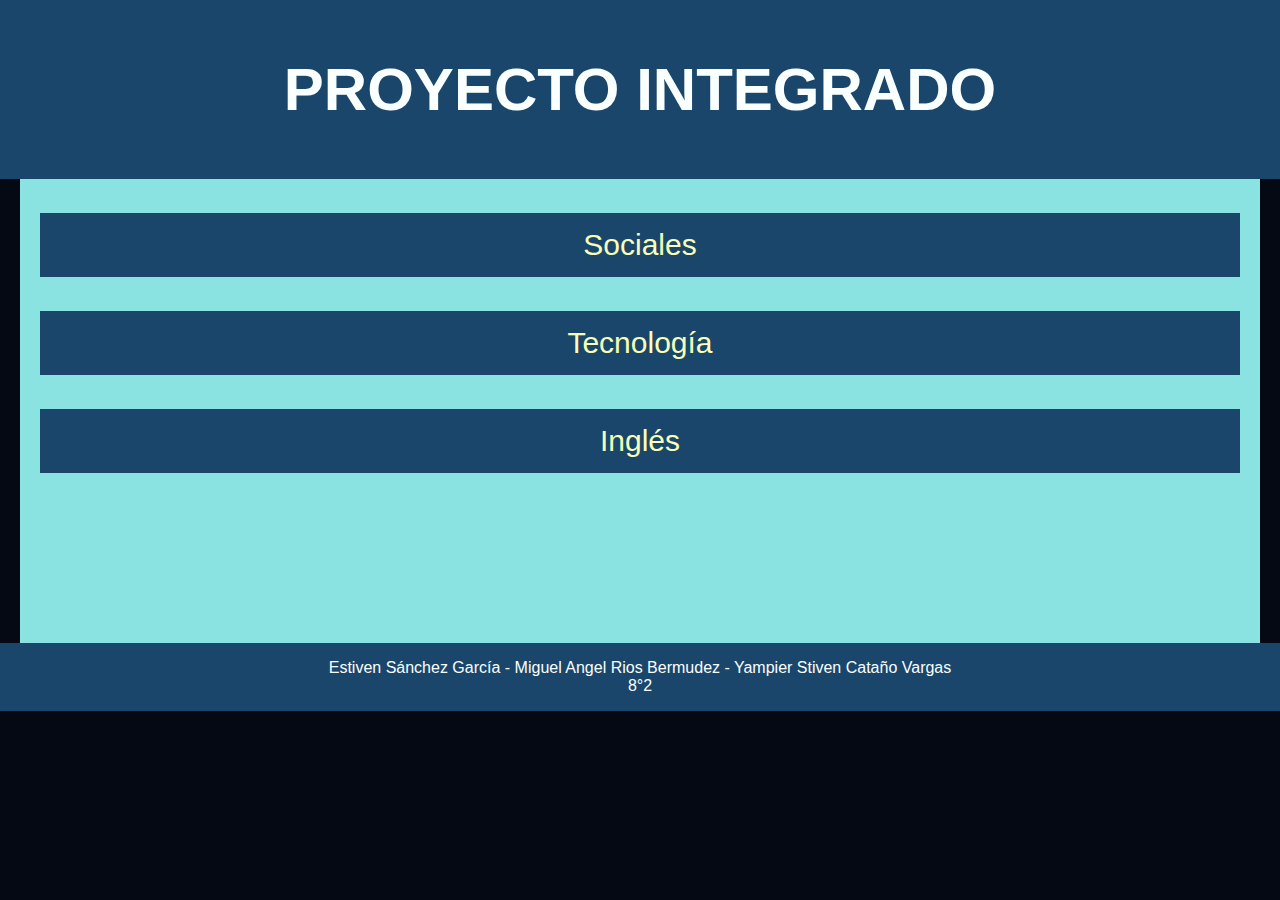
<file: index.html>
<!DOCTYPE html>
<html lang="es">
<head>
    <meta charset="UTF-8">
    <meta name="viewport" content="width=device-width, initial-scale=1.0">
    <title>PROYECTO INTEGRADO</title>
    <link rel="stylesheet" href="css/styles.css">
    <link rel="icon" href="icon.png">
</head>
<body class="black">
    <div class="title">
        <a href="index.html" class="home"><h1>PROYECTO INTEGRADO</h1></a>
    </div>
    <section class="marg">
        <div class="mondongo">
            <br>
            <a class="link" href="sociales.html" >Sociales</a>
            <br>
            <a class="link" href="tecnologia.html" >Tecnología</a>
            <br>
            <a class="link" href="ingles.html" >Inglés</a>
            <br>
            <br>
            <br>
            <br>
            <br>
        </div>
    </section>
    <footer>
        <div class="pie">
            <p>Estiven Sánchez García - Miguel Angel Rios Bermudez - Yampier Stiven Cataño Vargas <br>8°2 <br></p>
        </div>
    </footer>
</body>
</html>
</file>
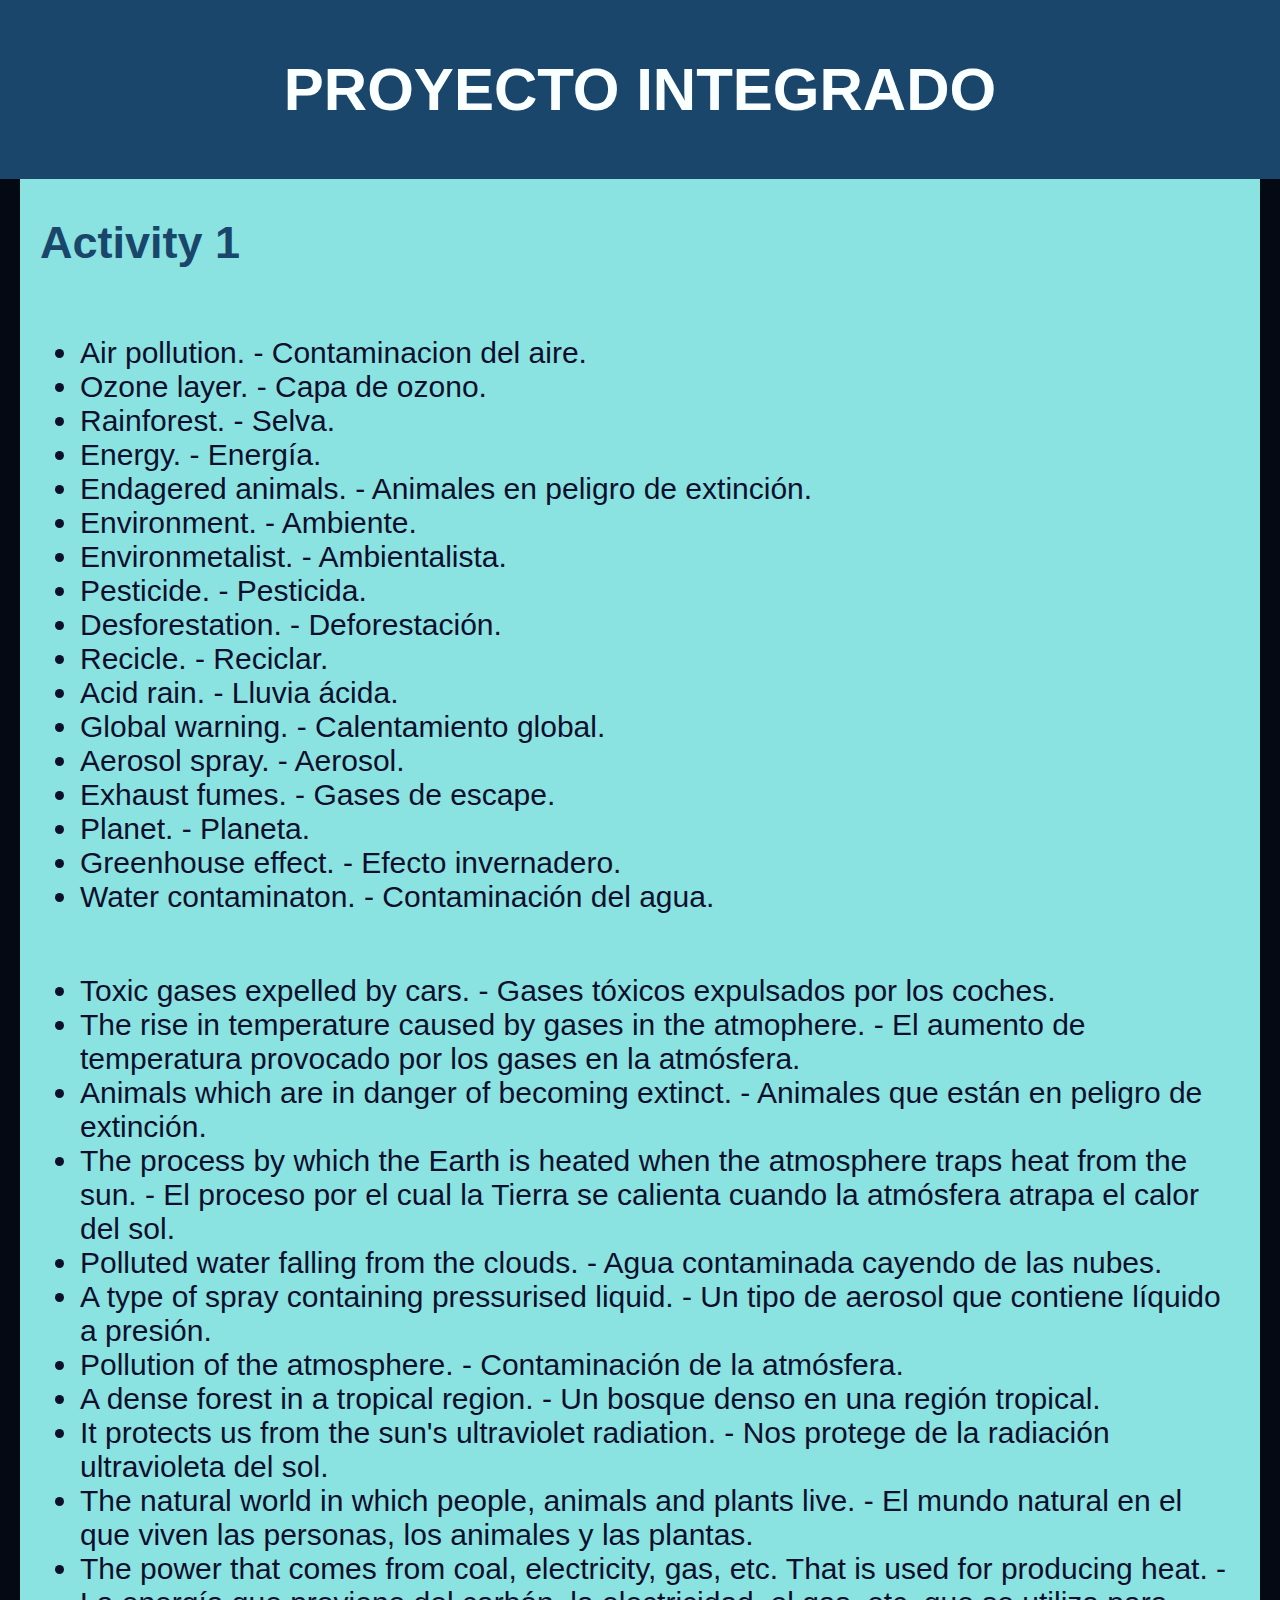
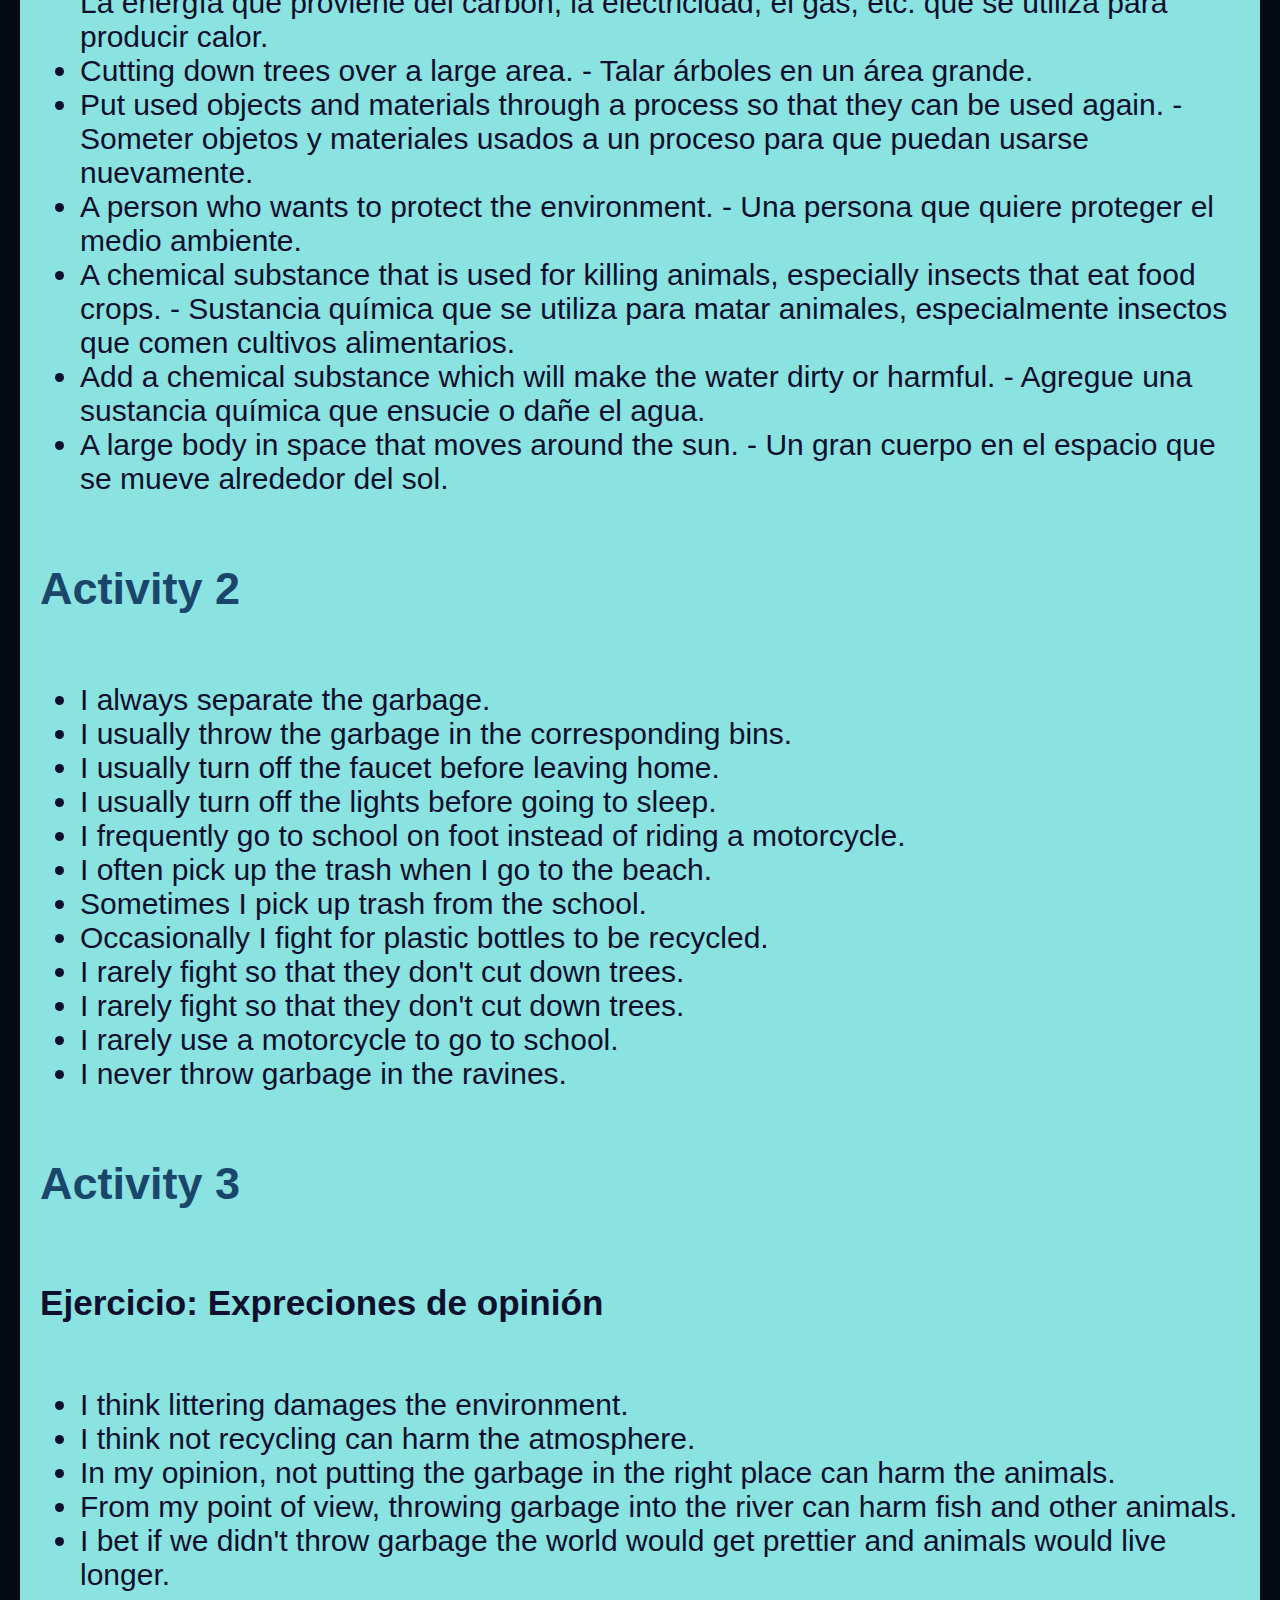
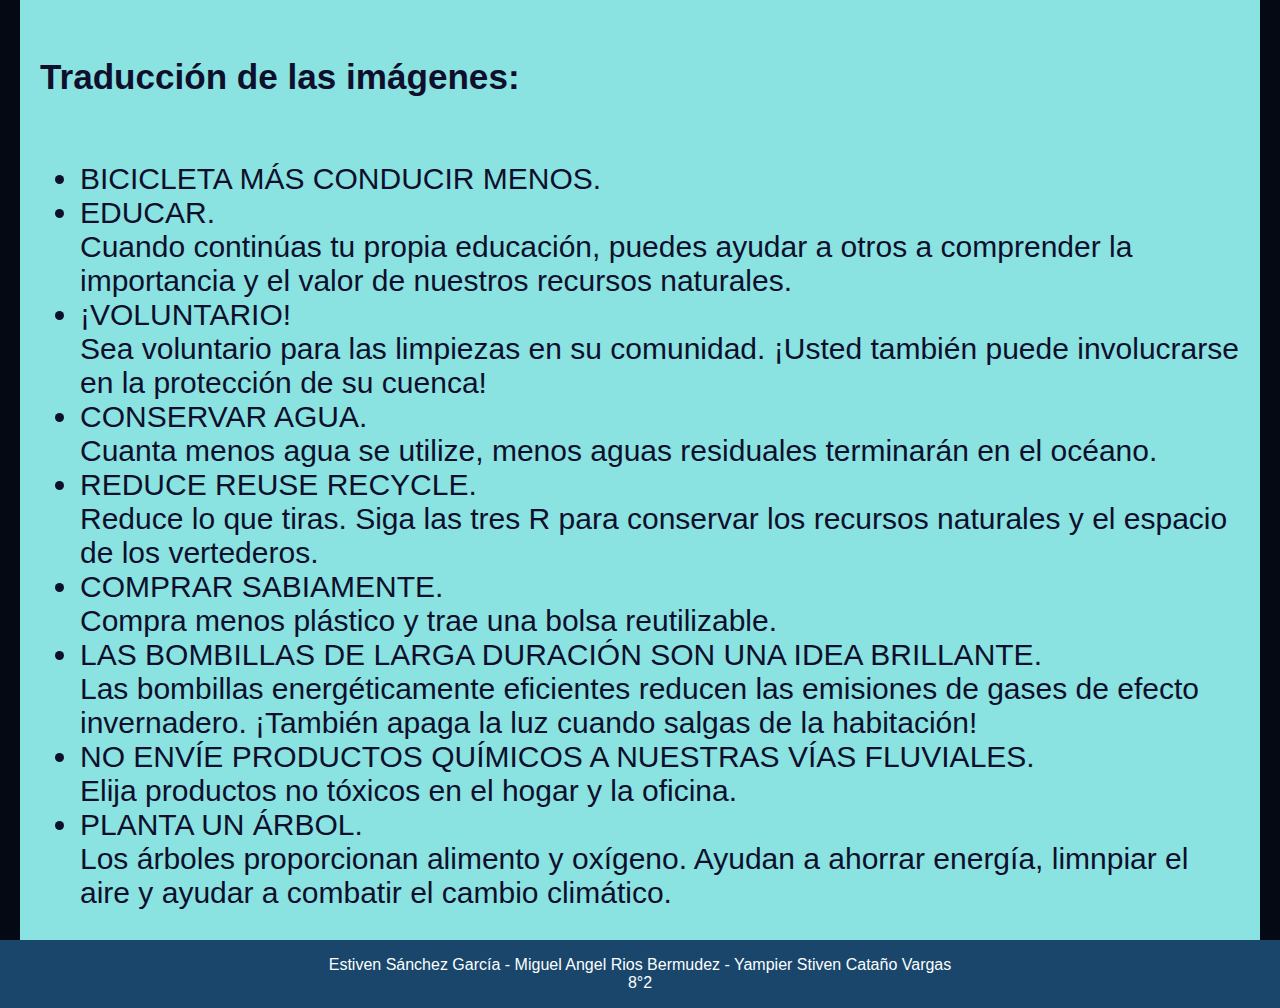
<file: ingles.html>
<!DOCTYPE html>
<html lang="es">
<head>
    <meta charset="UTF-8">
    <meta name="viewport" content="width=device-width, initial-scale=1.0">
    <title>PROYECTO INTEGRADO</title>
    <link rel="stylesheet" href="css/styles.css">
    <link rel="icon" href="icon.png">
</head>
<body class="black">
    <div class="title">
        <a href="index.html" class="home"><h1>PROYECTO INTEGRADO</h1></a>
    </div>
    <section class="marg">
        <div class="mondongo">
            <h2>Activity 1</h2>
            <ul>
                <li>Air pollution. - Contaminacion del aire.</li>
                <li>Ozone layer. - Capa de ozono.</li>
                <li>Rainforest. - Selva.</li>
                <li>Energy. - Energía.</li>
                <li>Endagered animals. - Animales en peligro de extinción.</li>
                <li>Environment. - Ambiente.</li>
                <li>Environmetalist. - Ambientalista.</li>
                <li>Pesticide. - Pesticida.</li>
                <li>Desforestation. - Deforestación.</li>
                <li>Recicle. - Reciclar.</li>
                <li>Acid rain. - Lluvia ácida.</li>
                <li>Global warning. - Calentamiento global.</li>
                <li>Aerosol spray. - Aerosol.</li>
                <li>Exhaust fumes. - Gases de escape.</li>
                <li>Planet. - Planeta.</li>
                <li>Greenhouse effect. - Efecto invernadero.</li>
                <li>Water contaminaton. - Contaminación del agua.</li>
            </ul>
            <ul>
                <li>Toxic gases expelled by cars. - Gases tóxicos expulsados ​​por los coches.</li>
                <li>The rise in temperature caused by gases in the atmophere. - El aumento de temperatura provocado por los gases en la atmósfera.</li>
                <li>Animals which are in danger of becoming extinct. - Animales que están en peligro de extinción.</li>
                <li>The process by which the Earth is heated when the atmosphere traps heat from the sun. - El proceso por el cual la Tierra se calienta cuando la atmósfera atrapa el calor del sol.</li>
                <li>Polluted water falling from the clouds. - Agua contaminada cayendo de las nubes.</li>
                <li>A type of spray containing pressurised liquid. - Un tipo de aerosol que contiene líquido a presión.</li>
                <li>Pollution of the atmosphere. - Contaminación de la atmósfera.</li>
                <li>A dense forest in a tropical region. - Un bosque denso en una región tropical.</li>
                <li>It protects us from the sun's ultraviolet radiation. - Nos protege de la radiación ultravioleta del sol.</li>
                <li>The natural world in which people, animals and plants live. - El mundo natural en el que viven las personas, los animales y las plantas.</li>
                <li>The power that comes from coal, electricity, gas, etc. That is used for producing heat. - La energía que proviene del carbón, la electricidad, el gas, etc. que se utiliza para producir calor.</li>
                <li>Cutting down trees over a large area. - Talar árboles en un área grande.</li>
                <li>Put used objects and materials through a process so that they can be used again. - Someter objetos y materiales usados ​​a un proceso para que puedan usarse nuevamente.</li>
                <li>A person who wants to protect the environment. - Una persona que quiere proteger el medio ambiente.</li>
                <li>A chemical substance that is used for killing animals, especially insects that eat food crops. - Sustancia química que se utiliza para matar animales, especialmente insectos que comen cultivos alimentarios.</li>
                <li>Add a chemical substance which will make the water dirty or harmful. - Agregue una sustancia química que ensucie o dañe el agua.</li>
                <li>A large body in space that moves around the sun. - Un gran cuerpo en el espacio que se mueve alrededor del sol.</li>
            </ul>
            <h2>Activity 2</h2>
            <ul>
                <li>I always separate the garbage.</li>
                <li>I usually throw the garbage in the corresponding bins.</li>
                <li>I usually turn off the faucet before leaving home.</li>
                <li>I usually turn off the lights before going to sleep.</li>
                <li>I frequently go to school on foot instead of riding a motorcycle.</li>
                <li>I often pick up the trash when I go to the beach.</li>
                <li>Sometimes I pick up trash from the school.</li>
                <li>Occasionally I fight for plastic bottles to be recycled.</li>
                <li>I rarely fight so that they don't cut down trees.</li>
                <li>I rarely fight so that they don't cut down trees.</li>
                <li>I rarely use a motorcycle to go to school.</li>
                <li>I never throw garbage in the ravines.</li>
            </ul>
            <h2>Activity 3</h2>
            <h3>Ejercicio: Expreciones de opinión</h3>
            <ul>
                <li>I think littering damages the environment.</li>
                <li>I think not recycling can harm the atmosphere.</li>
                <li>In my opinion, not putting the garbage in the right place can harm the animals.</li>
                <li>From my point of view, throwing garbage into the river can harm fish and other animals.</li>
                <li>I bet if we didn't throw garbage the world would get prettier and animals would live longer.</li>
            </ul>
            <h3>Traducción de las imágenes:</h3>
            <ul>
                <li>BICICLETA MÁS CONDUCIR MENOS.</li>
                <li>EDUCAR. <br>Cuando continúas tu propia educación, puedes ayudar a otros a comprender la importancia y el valor de nuestros recursos naturales.</li>
                <li>¡VOLUNTARIO! <br>Sea voluntario para las limpiezas en su comunidad. ¡Usted también puede involucrarse en la protección de su cuenca!</li>
                <li>CONSERVAR AGUA. <br>Cuanta menos agua se utilize, menos aguas residuales terminarán en el océano.</li>
                <li>REDUCE REUSE RECYCLE. <br>Reduce lo que tiras. Siga las tres R para conservar los recursos naturales y el espacio de los vertederos.</li>
                <li>COMPRAR SABIAMENTE. <br>Compra menos plástico y trae una bolsa reutilizable.</li>
                <li>LAS BOMBILLAS DE LARGA DURACIÓN SON UNA IDEA BRILLANTE. <br>Las bombillas energéticamente eficientes reducen las emisiones de gases de efecto invernadero. ¡También apaga la luz cuando salgas de la habitación!</li>
                <li>NO ENVÍE PRODUCTOS QUÍMICOS A NUESTRAS VÍAS FLUVIALES. <br>Elija productos no tóxicos en el hogar y la oficina.</li>
                <li>PLANTA UN ÁRBOL. <br>Los árboles proporcionan alimento y oxígeno. Ayudan a ahorrar energía, limnpiar el aire y ayudar a combatir el cambio climático.</li>
            </ul>
        </div>
    </section>
    <footer>
        <div class="pie">
            <p>Estiven Sánchez García - Miguel Angel Rios Bermudez - Yampier Stiven Cataño Vargas <br>8°2 <br></p>
        </div>
    </footer>
</body>
</html>
</file>
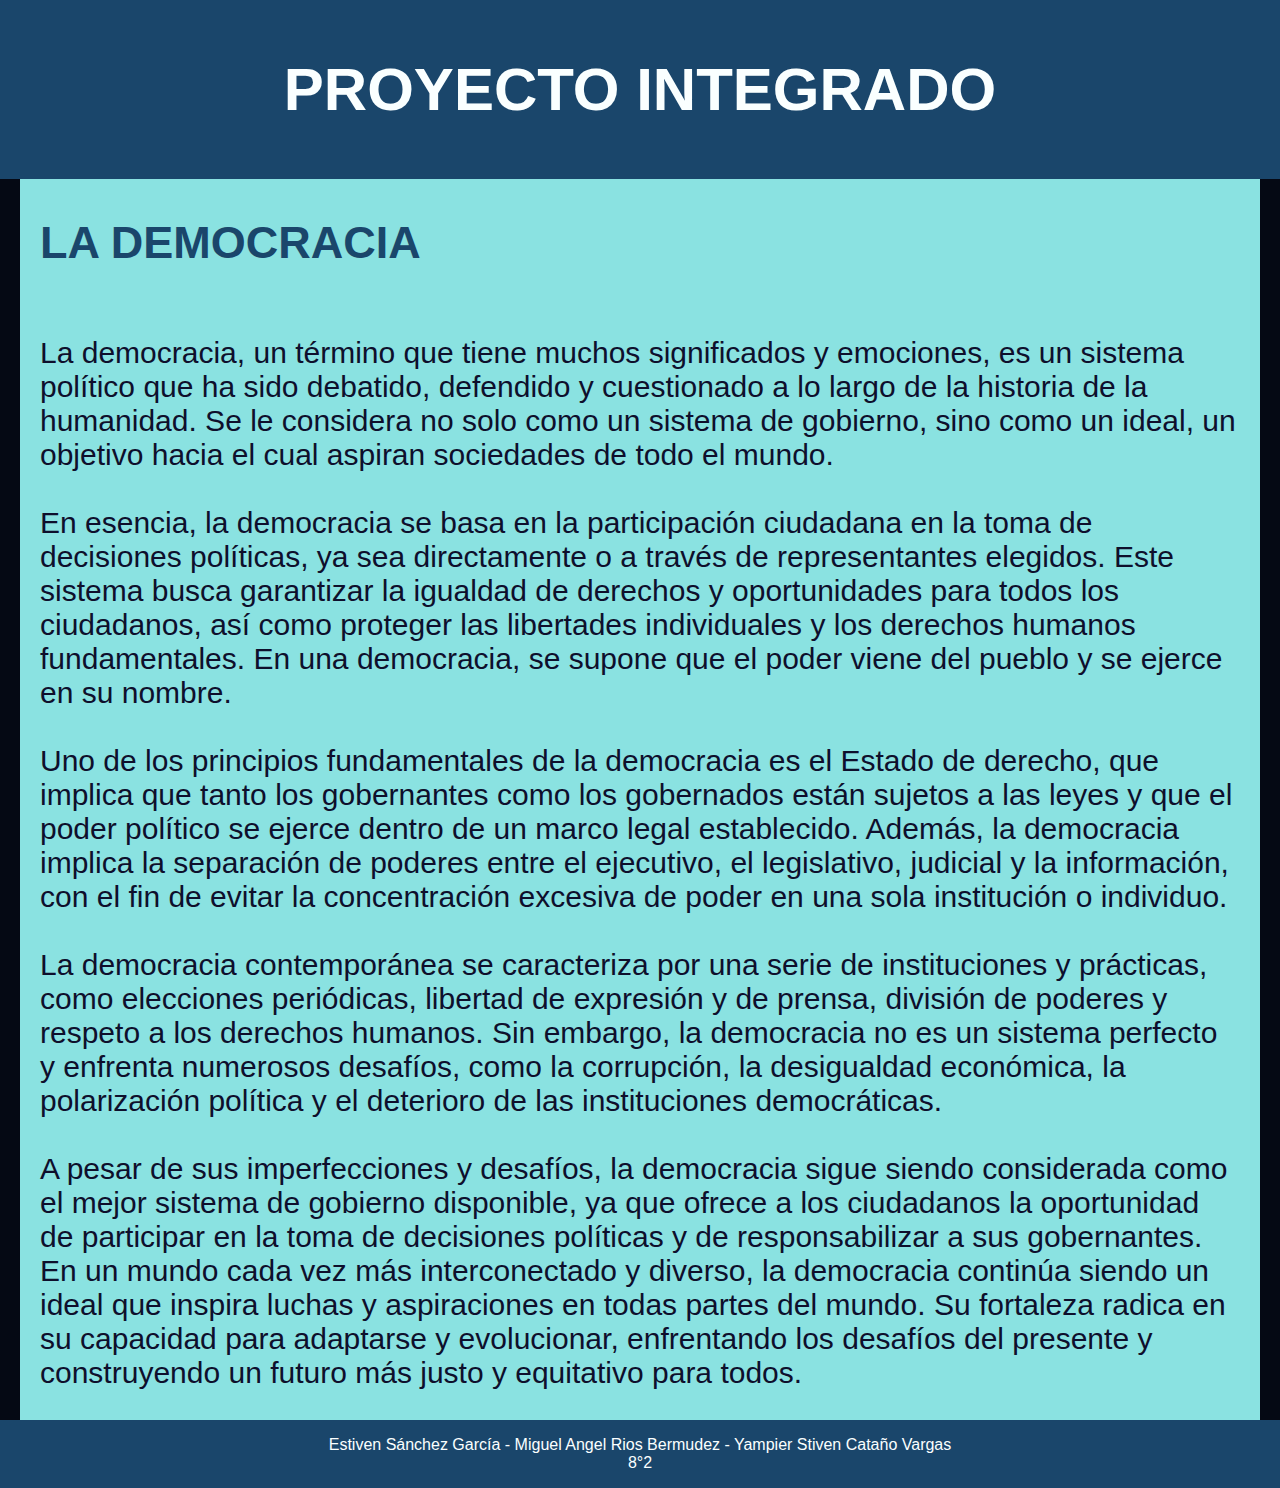
<file: sociales.html>
<!DOCTYPE html>
<html lang="es">
<head>
    <meta charset="UTF-8">
    <meta name="viewport" content="width=device-width, initial-scale=1.0">
    <title>PROYECTO INTEGRADO</title>
    <link rel="stylesheet" href="css/styles.css">
    <link rel="icon" href="icon.png">
</head>
<body class="black">
    <div class="title">
        <a href="index.html" class="home"><h1>PROYECTO INTEGRADO</h1></a>
    </div>
    <section class="marg">
        <div class="mondongo">
            <h2>LA DEMOCRACIA</h2>
            <p>La democracia, un término que tiene muchos significados y emociones, es un sistema político que ha sido debatido, defendido y cuestionado a lo largo de la historia de la humanidad. Se le considera no solo como un sistema de gobierno, sino como un ideal, un objetivo hacia el cual aspiran sociedades de todo el mundo. <br><br>En esencia, la democracia se basa en la participación ciudadana en la toma de decisiones políticas, ya sea directamente o a través de representantes elegidos. Este sistema busca garantizar la igualdad de derechos y oportunidades para todos los ciudadanos, así como proteger las libertades individuales y los derechos humanos fundamentales. En una democracia, se supone que el poder viene del pueblo y se ejerce en su nombre. <br><br>Uno de los principios fundamentales de la democracia es el Estado de derecho, que implica que tanto los gobernantes como los gobernados están sujetos a las leyes y que el poder político se ejerce dentro de un marco legal establecido. Además, la democracia implica la separación de poderes entre el ejecutivo, el legislativo, judicial y la información, con el fin de evitar la concentración excesiva de poder en una sola institución o individuo. <br><br>La democracia contemporánea se caracteriza por una serie de instituciones y prácticas, como elecciones periódicas, libertad de expresión y de prensa, división de poderes y respeto a los derechos humanos. Sin embargo, la democracia no es un sistema perfecto y enfrenta numerosos desafíos, como la corrupción, la desigualdad económica, la polarización política y el deterioro de las instituciones democráticas. <br><br>A pesar de sus imperfecciones y desafíos, la democracia sigue siendo considerada como el mejor sistema de gobierno disponible, ya que ofrece a los ciudadanos la oportunidad de participar en la toma de decisiones políticas y de responsabilizar a sus gobernantes. En un mundo cada vez más interconectado y diverso, la democracia continúa siendo un ideal que inspira luchas y aspiraciones en todas partes del mundo. Su fortaleza radica en su capacidad para adaptarse y evolucionar, enfrentando los desafíos del presente y construyendo un futuro más justo y equitativo para todos.</p>
        </div>
    </section>
    <footer>
        <div class="pie">
            <p>Estiven Sánchez García - Miguel Angel Rios Bermudez - Yampier Stiven Cataño Vargas <br>8°2 <br></p>
        </div>
    </footer>
</body>
</html>
</file>
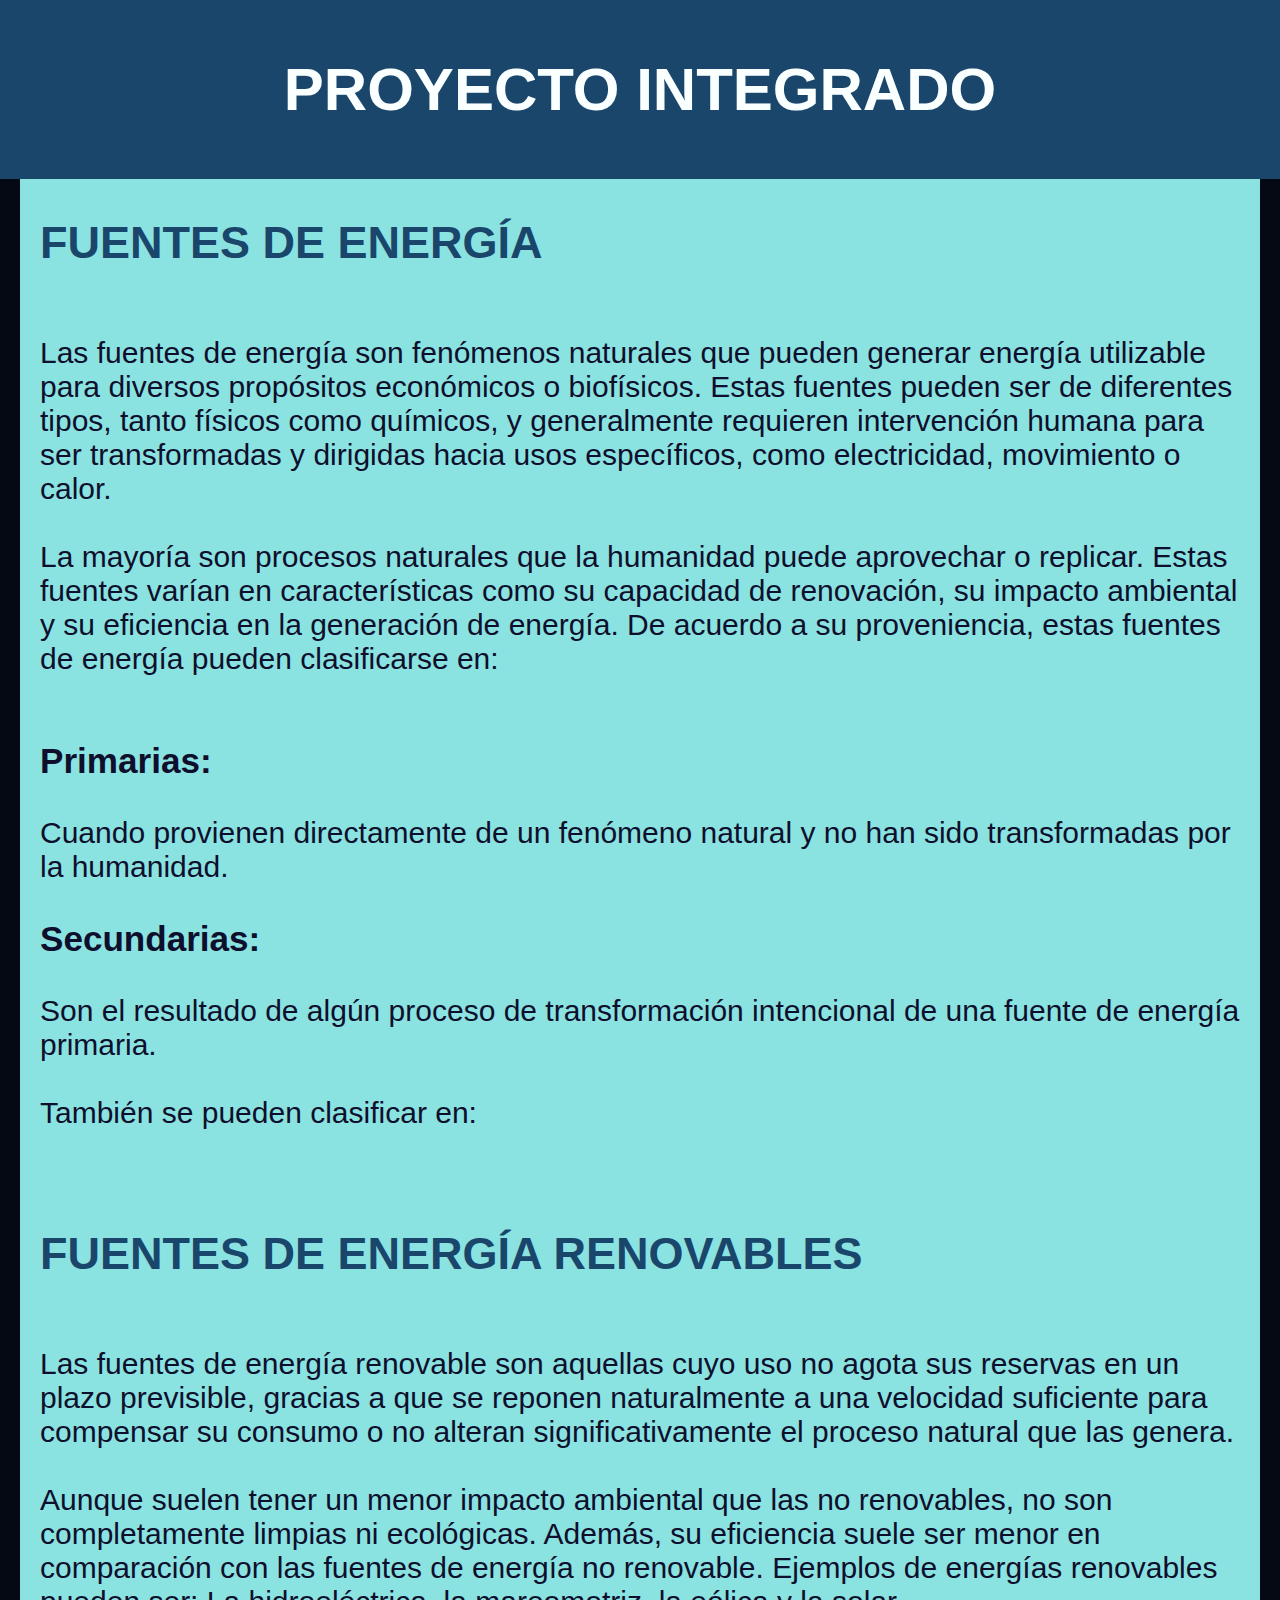
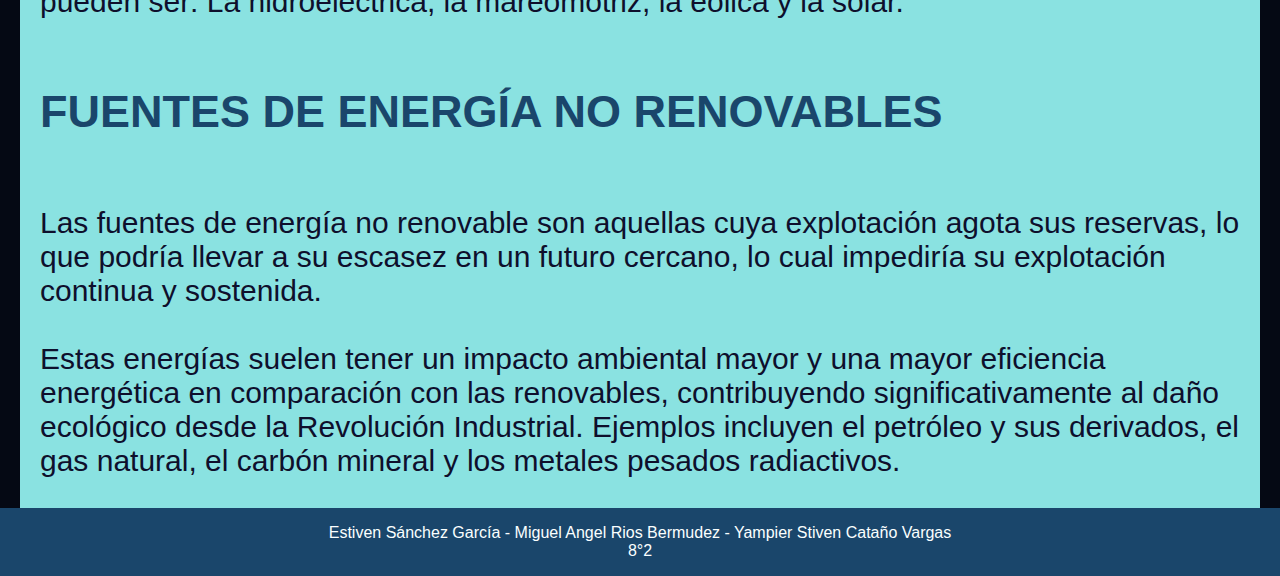
<file: tecnologia.html>
<!DOCTYPE html>
<html lang="es">
<head>
    <meta charset="UTF-8">
    <meta name="viewport" content="width=device-width, initial-scale=1.0">
    <title>PROYECTO INTEGRADO</title>
    <link rel="stylesheet" href="css/styles.css">
    <link rel="icon" href="icon.png">
</head>
<body class="black">
    <div class="title">
        <a href="index.html" class="home"><h1>PROYECTO INTEGRADO</h1></a>
    </div>
    <section class="marg">
        <div class="mondongo">
            <h2>FUENTES DE ENERGÍA</h2>      
            <p>Las fuentes de energía son fenómenos naturales que pueden generar energía utilizable para diversos propósitos económicos o biofísicos. Estas fuentes pueden ser de diferentes tipos, tanto físicos como químicos, y generalmente requieren intervención humana para ser transformadas y dirigidas hacia usos específicos, como electricidad, movimiento o calor. <br><br>La mayoría son procesos naturales que la humanidad puede aprovechar o replicar. Estas fuentes varían en características como su capacidad de renovación, su impacto ambiental y su eficiencia en la generación de energía. De acuerdo a su proveniencia, estas fuentes de energía pueden clasificarse en: <h3>Primarias:</h3>Cuando provienen directamente de un fenómeno natural y no han sido transformadas por la humanidad. <h3>Secundarias:</h3>Son el resultado de algún proceso de transformación intencional de una fuente de energía primaria. <br><br>También se pueden clasificar en:</p>
            <h2>FUENTES DE ENERGÍA RENOVABLES</h2>
            <p>Las fuentes de energía renovable son aquellas cuyo uso no agota sus reservas en un plazo previsible, gracias a que se reponen naturalmente a una velocidad suficiente para compensar su consumo o no alteran significativamente el proceso natural que las genera. <br><br>Aunque suelen tener un menor impacto ambiental que las no renovables, no son completamente limpias ni ecológicas. Además, su eficiencia suele ser menor en comparación con las fuentes de energía no renovable. Ejemplos de energías renovables pueden ser: La hidroeléctrica, la mareomotriz, la eólica y la solar.</p>
            <h2>FUENTES DE ENERGÍA NO RENOVABLES</h2>
            <P>Las fuentes de energía no renovable son aquellas cuya explotación agota sus reservas, lo que podría llevar a su escasez en un futuro cercano, lo cual impediría su explotación continua y sostenida. <br><br>Estas energías suelen tener un impacto ambiental mayor y una mayor eficiencia energética en comparación con las renovables, contribuyendo significativamente al daño ecológico desde la Revolución Industrial. Ejemplos incluyen el petróleo y sus derivados, el gas natural, el carbón mineral y los metales pesados radiactivos.</P>
        </div>
    </section>
    <footer>
        <div class="pie">
            <p>Estiven Sánchez García - Miguel Angel Rios Bermudez - Yampier Stiven Cataño Vargas <br>8°2 <br></p>
        </div>
    </footer>
</body>
</html>
</file>
<file: css/styles.css>
.mondongo
{
    background-color: rgb(138, 226, 225);
    display: flex;
    flex-direction: column;
    font-size: 30px;
    font-family: 'Franklin Gothic Medium', 'Arial Narrow', Arial, sans-serif;
    color: #0e0f2c;
    padding-left: 20px;
    padding-right: 20px;
}
h2
{
    color: #1a466b;
}
.title
{
    background-color: rgb(26, 70, 107);
    display: flex;
    flex-direction: column;
    font-size: 30px;
    font-family: 'Franklin Gothic Medium', 'Arial Narrow', Arial, sans-serif;
    text-align: center;
    padding: 15px;
}
.pie
{
    background-color: rgb(26, 70, 107);
    display: flex;
    flex-direction: column;
    font-family: 'Franklin Gothic Medium', 'Arial Narrow', Arial, sans-serif;
    text-align: center;
    color: #faffff;
}
.link:hover
{
    background-color: rgb(32, 48, 83);
    text-decoration: underline;
}
.link
{
    color: #f8ffb8;
    background-color: rgb(26, 70, 107);
    border: 10px;
    padding: 15px 32px;
    font-size: 30px;
    font-family: 'Franklin Gothic Medium', 'Arial Narrow', Arial, sans-serif;
    display: flex;
    flex-direction: column;
    text-align: center;
    text-decoration: none;
}
.home
{
    color: #faffff;
    text-decoration: none;
}
.black
{
    background-color: rgb(5, 9, 20);
    margin: 0px;
}
.marg
{
    margin-top: 0px;
    margin-left: 20px;
    margin-right: 20px;
}
</file>
